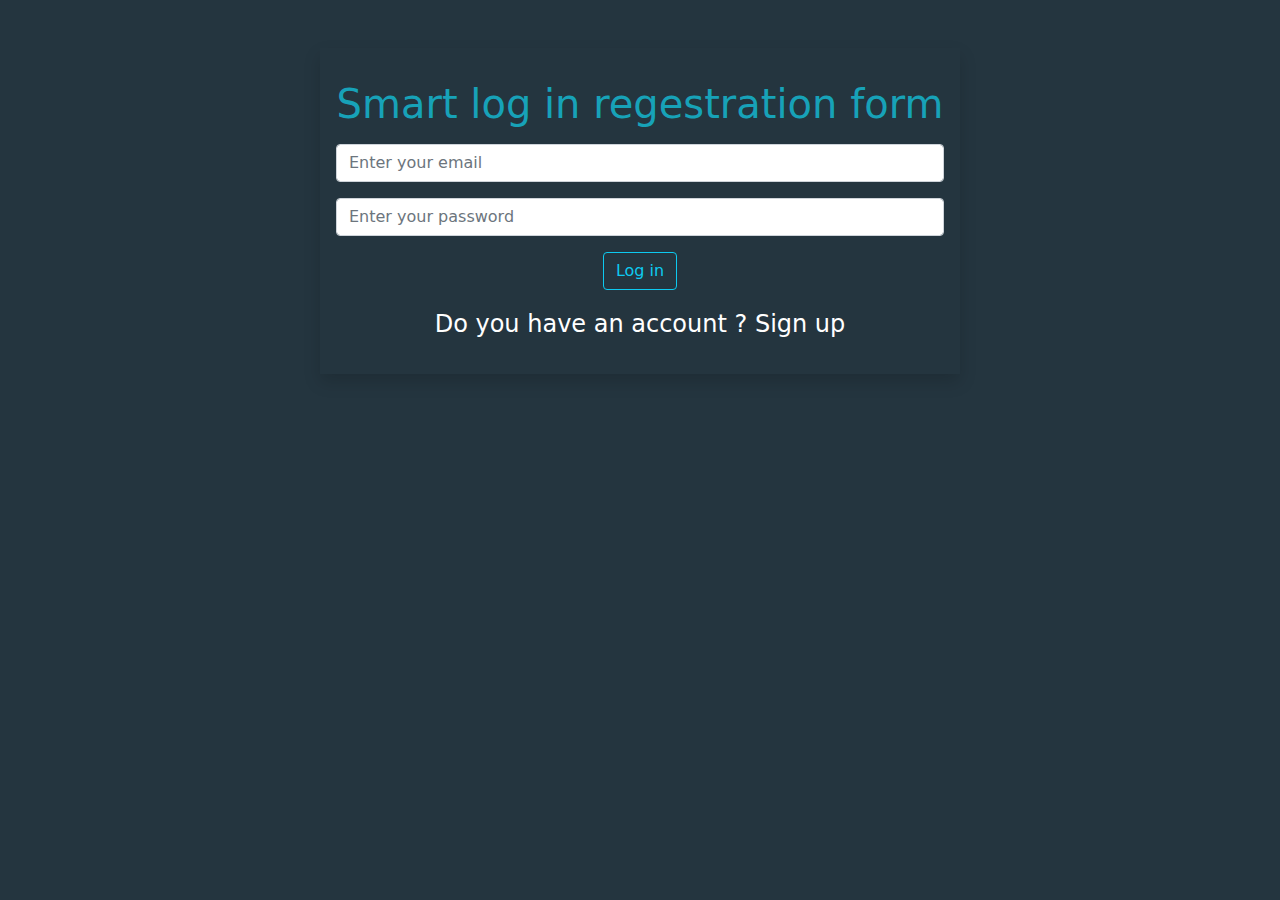
<file: index.html>
<!DOCTYPE html>
<html lang="en">
<head>
    <meta charset="UTF-8">
    <meta http-equiv="X-UA-Compatible" content="IE=edge">
    <meta name="viewport" content="width=device-width, initial-scale=1.0">
    <title>log in page</title>
    <link rel="stylesheet" href = "css/bootstrap.min.css">
    <link rel="stylesheet" href = "css/all.min.css">
    <link rel="stylesheet" href = "css/style.css">
   
</head>
<body>
        <section class=" container w-50  p-3 text-center shadow log-in mt-5">
        
              <h1 class="mt-3 mb-3">Smart log in regestration form</h1>
              <input type="email" id="emailInput" placeholder="Enter your email" class="form-control mt-3">
              <input type="password" id="passInput" placeholder="Enter your password" class="form-control mt-3">
              <div class="alert alert-secondary d-none" role="alert" id="emptyInputAlert">
                All inputs are required
              </div>
              <div class="alert alert-secondary d-none" role="alert" id="checkInputAlert">
                incorrect email or password
              </div>
              <button class="btn btn-outline-info mt-3" id="logIn"><a id="homePageLink" >Log in</a></button>
              <p class="mt-3 mb-3">Do you have an account ? <a id = "signUp"> Sign up</a></p>
        
        </section>


    <script src="js/bootstrap.bundle.min.js"></script>
    <script src="js/main.js"></script>
</body>
</html>
</file>
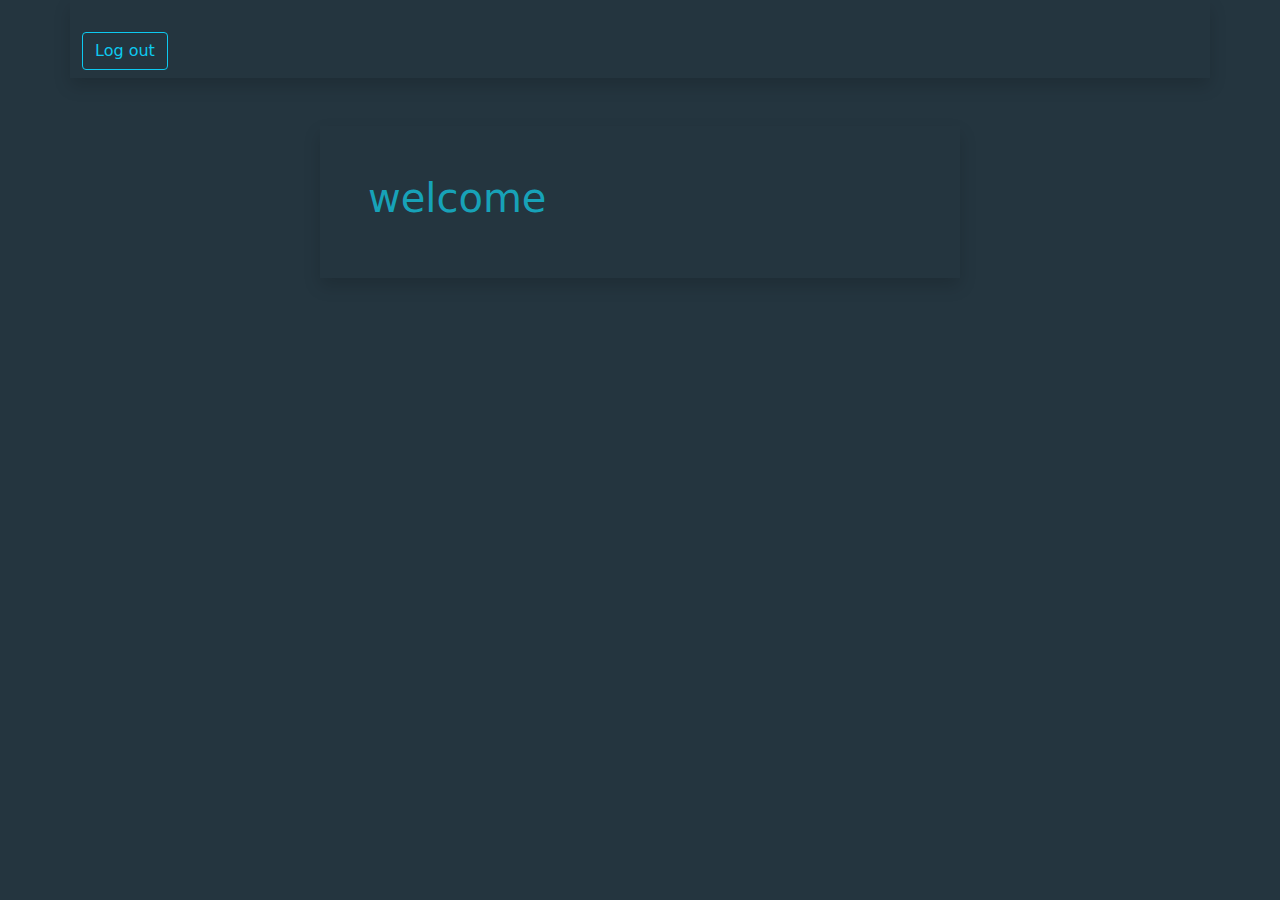
<file: home page.html>
<!DOCTYPE html>
<html lang="en">
<head>
    <meta charset="UTF-8">
    <meta http-equiv="X-UA-Compatible" content="IE=edge">
    <meta name="viewport" content="width=device-width, initial-scale=1.0">
    <title>home page</title>
    <link rel="stylesheet" href = "css/bootstrap.min.css">
    <link rel="stylesheet" href = "css/all.min.css">
    <link rel="stylesheet" href = "css/style.css">
</head>
<body>
    
<section class="home-box">
    <nav  class="container shadow  navbar">
        <button class="btn btn-outline-info  log-out mt-4 " id="logOutBtn"><a id = "logOut">Log out</a></button>
    
    </nav </section>
    <section class="container w-50  shadow mt-5 p-5">
       <h1 id = "userName"> welcome</h1>
    
</section>
    
    <script src="js/bootstrap.bundle.min.js"></script>
    <script src="js/main.js"></script>
</body>
</html>
</file>
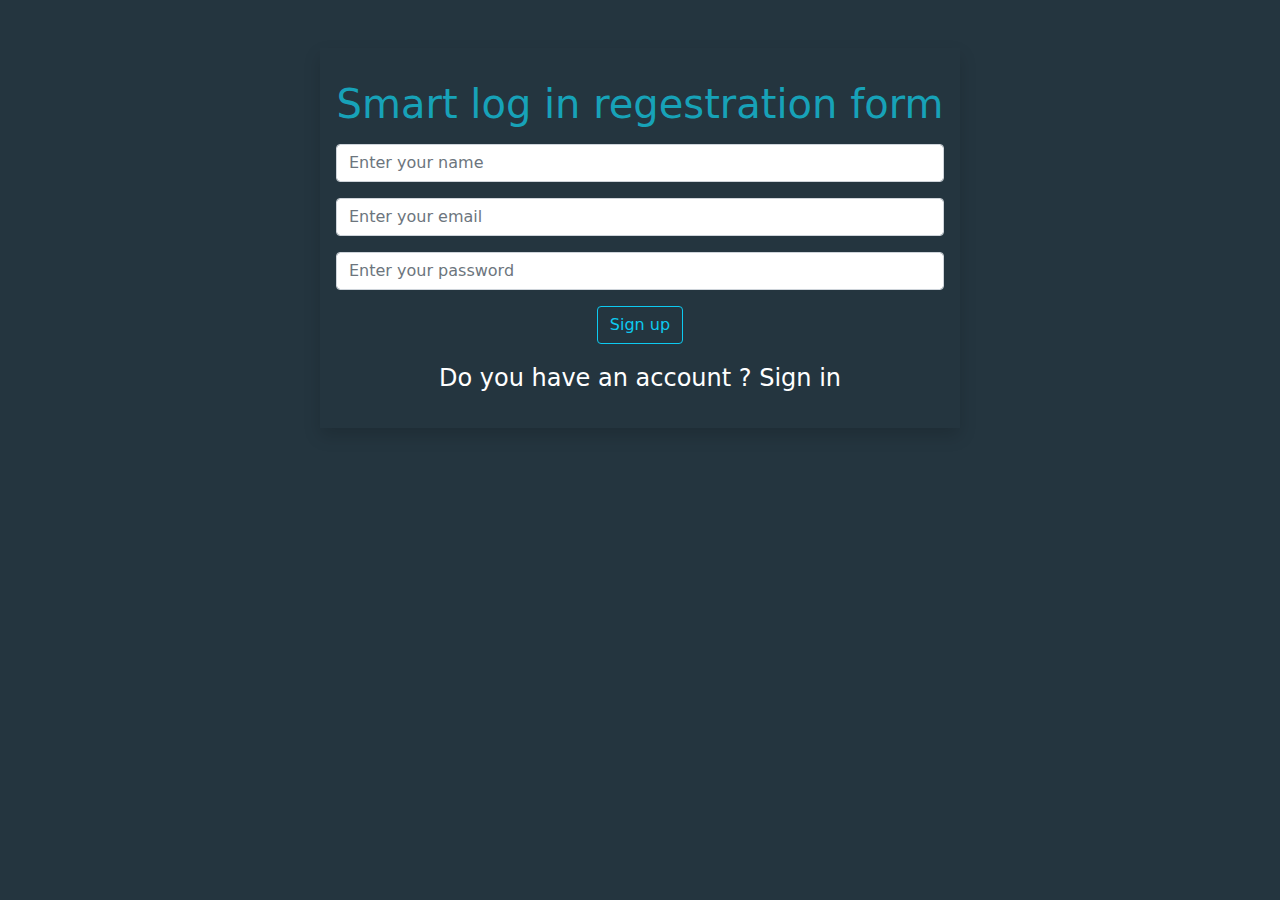
<file: sign up.html>
<!DOCTYPE html>
<html lang="en">
<head>
    <meta charset="UTF-8">
    <meta http-equiv="X-UA-Compatible" content="IE=edge">
    <meta name="viewport" content="width=device-width, initial-scale=1.0">
    <title>sign up  page</title>
    <link rel="stylesheet" href = "css/bootstrap.min.css">
    <link rel="stylesheet" href = "css/all.min.css">
    <link rel="stylesheet" href = "css/style.css">
</head>
<body>
    
    <section class=" container w-50  p-3 text-center shadow sign-up mt-5">
        
              <h1 class="mt-3 mb-3">Smart log in regestration form</h1>
              <input type="text" id="nameInput" placeholder="Enter your name" class="form-control">
              <input type="email" id="emailInput" placeholder="Enter your email" class="form-control mt-3">
              <input type="password" id="passInput" placeholder="Enter your password" class="form-control mt-3">
              <div class="alert alert-secondary d-none" role="alert" id="alertForEmpty">
                All inputs are required
              </div>
              <div class="alert alert-secondary d-none" role="alert" id="alertForExistance">
                Account already exist
              </div>
              <div class="alert alert-secondary d-none" role="alert" id="done">
                success
              </div>
              <button class="btn btn-outline-info mt-3" id = "signUp">Sign up</button>
              <p class="mt-3 mb-3">Do you have an account ? <a id="signIn"> Sign in</a></p>

        </section>

        <script src="js/bootstrap.bundle.min.js"></script>
        <script src="js/main.js"></script>
</body>
</html>
</file>
<file: css/style.css>
body{
    background-color: #24353f;
    
}
.container
{
background-color: #24353f;
box-shadow: 15px 15px 40px #000;


}
.container h1{
    color: #17a2b8;
}
.container p{
    color: #fff;
    font-size: 1.5rem;
}
.container a{
    text-decoration: none;
    color: #fff;
}
</file>
